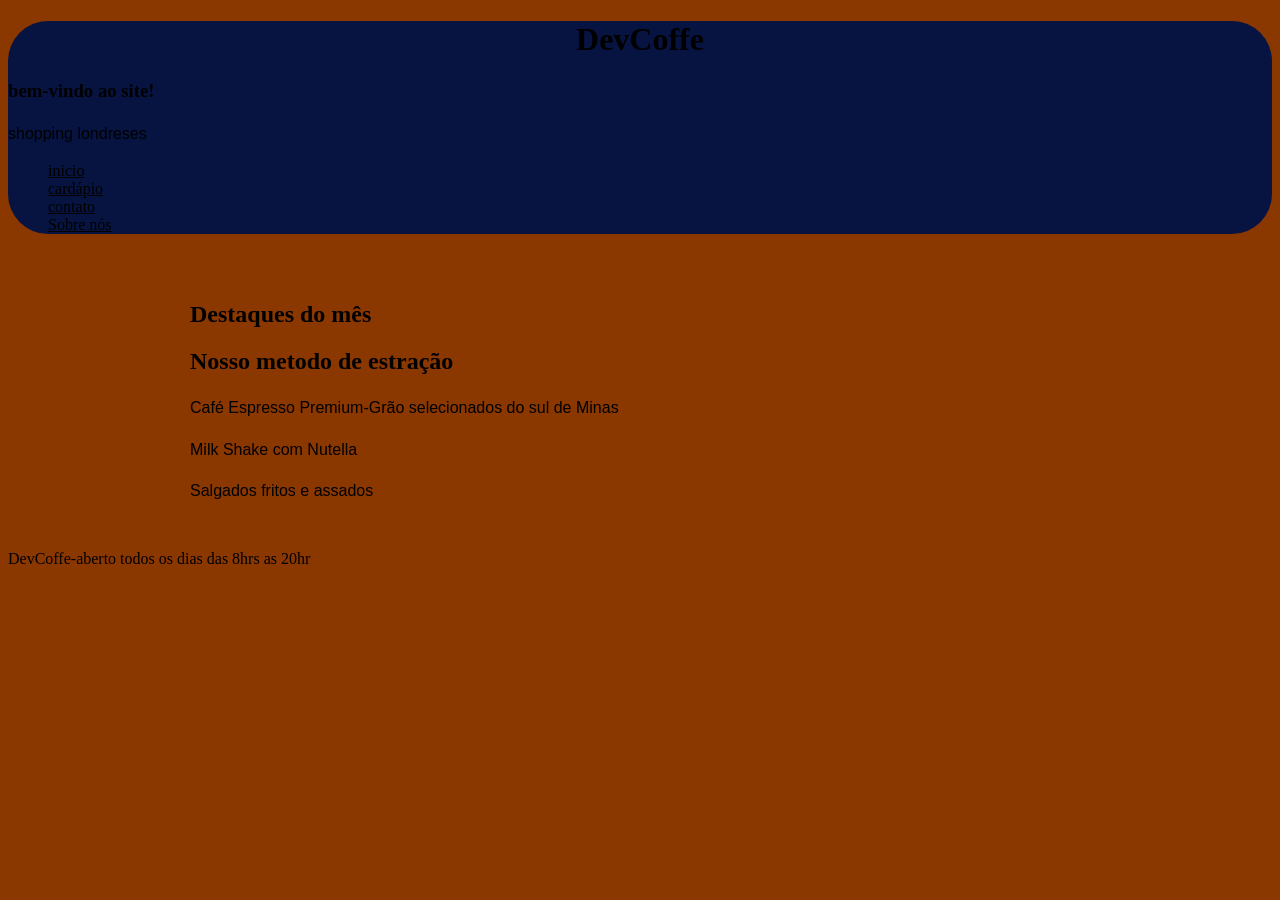
<file: index.html>
<!DOCTYPE html>
<html lang="pt-br">
<head>
    <meta charset="UTF-8">
    <meta name="viewport" content="width=device-width, initial-scale=1.0">
    <link rel="stylesheet" href="style.css"> 
    <title>DevCoffe | Cafeteria & Coworking</title>
</head>
<body>
  <header>
     <h1>DevCoffe</h1>
        <h3><strong>bem-vindo ao site!</strong></h3>
         <p>shopping londreses</p>
      
        <ul class="lista café">
          <li><a href="index.html">inicio</a></li>
          <li><a href="cadapio.html">cardápio</a></li>
          <li><a href="contato.html">contato</a></li>
          <li><a href="sobre.html">Sobre nós</a></li>
        <ul>
  </header>
<main>
    <h2>Destaques do mês</h2>
    <h2>Nosso metodo de estração</h2>
    <p>Café Espresso Premium-Grão selecionados do sul de Minas</p>
    <p>Milk Shake com Nutella</p>
    <p>Salgados fritos e assados</p>
</main>
  <footer>DevCoffe-aberto todos os dias das 8hrs as 20hr</footer>    
</body>
</html>
</file>
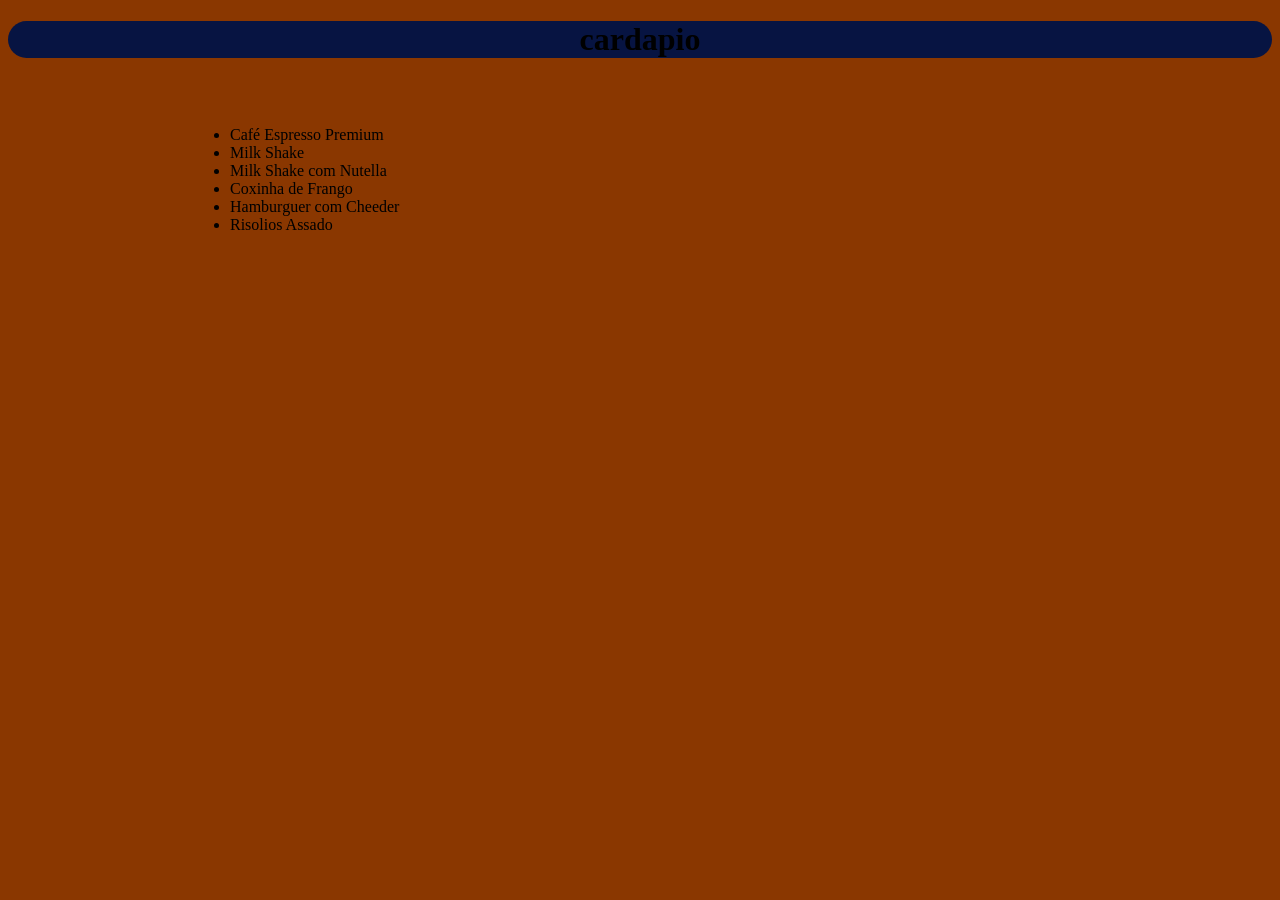
<file: cadapio.html>
<!DOCTYPE html>
<html lang="en">
    <head>
        <meta charset="UTF-8">
        <meta name="viewport" content="width=device-width, initial-scale 1.0">
        <title>DevCoffe cardapio</title>
        <link rel="stylesheet" href="style.css">
    </head>
    <body>
        <header> 
            <h1>cardapio</h1>
        </header>
        <main> 
            <ul class=".produto">
                <li>Café Espresso Premium</li>
                <li>Milk Shake</li>
                <li>Milk Shake com Nutella</li>
                <li>Coxinha de Frango</li>
                <li>Hamburguer com Cheeder</li>
                <li>Risolios Assado</li>
            </ul>
        </main>
    </body>
</html>
</file>
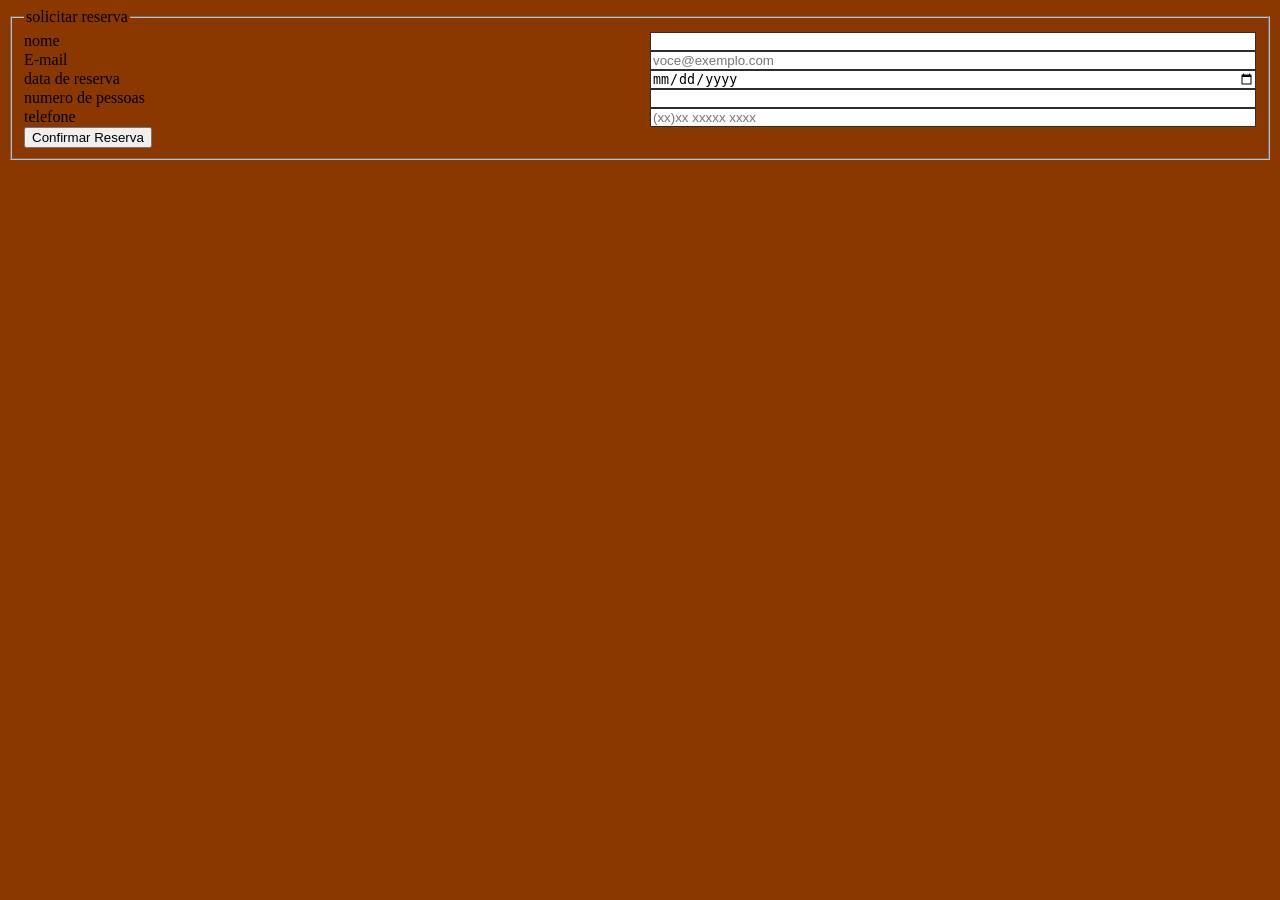
<file: contato.html>
<!DOCTYPE html>
<html lang="pt-br">
<head>
    <meta charset="UTF-8">
    <meta name="viewport" content="width=device-width, initial-scale=1.0">
    <link rel="stylesheet" href="style.css">
    <title>DevCoffe contatos</title>
    <form>
        <fieldset>
        <legend>solicitar reserva</legend>
          <div class="form-grid">
            <label for="nome">nome</label>
            <input type="text" id="nome" required>
            </div>
          <div class="form-grid">
            <label for="email">E-mail</label>
            <input type="email" id="email" placeholder="voce@exemplo.com" required>
          </div>
            <div class="form-grid">
            <label for="datareserva">data de reserva</label>
            <input type="date" id="datareserva" required>
          </div>
          <div class="form-grid">
            <label for="npessoa">numero de pessoas</label>
            <input type="number" min="1" max="20" id="npessoa" required>
          </div>
          <div class="form-grid">
            <label for="tel">telefone</label>
            <input type="tel" id="tel" placeholder="(xx)xx xxxxx xxxx" required>
          </div>
            <button type="submit">Confirmar Reserva</button>
        </fieldset>
    </form>
</file>
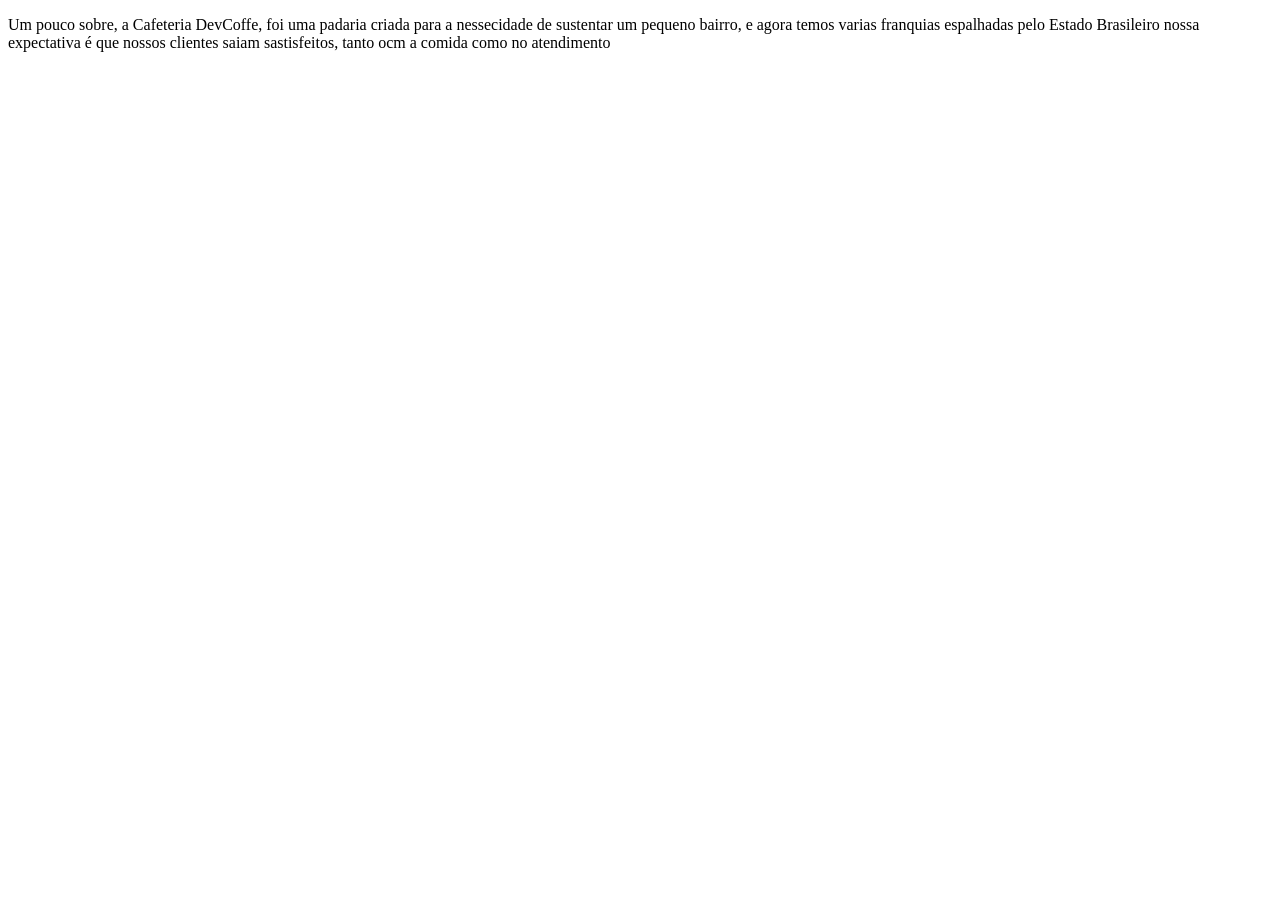
<file: sobre.html>
<!DOCTYPE html>
<html lang="en">
<head>
    <meta charset="UTF-8">
    <meta name="viewport" content="width=device-width, initial-scale=1.0">
    <title>Document</title>
</head>
<body>
    <header>
       <footer><p>Um pouco sobre, a Cafeteria DevCoffe, foi uma padaria criada para a nessecidade de sustentar um pequeno bairro, e agora temos varias franquias espalhadas pelo Estado Brasileiro nossa expectativa é que nossos clientes saiam sastisfeitos, tanto ocm a comida como no atendimento <p></footer>
    </header>
</body>
</html>
</file>
<file: style.css>
body {
    background-color:rgb(138, 55, 0);
}

P {
    font-family: Arial, Helvetica, sans-serif;
    color: #000000;
    line-height: 1.6;
}

header {
    background-color: rgb(7, 20, 66);
    border-radius: 40px;
    border-bottom: 30px;

    margin-bottom: 17px;
    border-radius: 40px;
}

header li {
    list-style: none;
}
 header li a,
 header li a:visited{
    color: #000000;
 }
h1 {
    text-align: center;
}

main {
    background-color:#461c00(119, 54, 0);
    max-width: 900px;
    margin: 0 auto;
    padding: 30px;
    border-radius: 40px;
}

.produto {
    border: 1px solid bisque(255, 161, 73);
    padding: 10px;
}


input {
    border: 1px solid rgba(0, 0, 0, 0.822);
}

.form-grid {
    display: grid;
    grid-template-columns: 1fr 1fr;
    gap: 20px;
}
</file>
